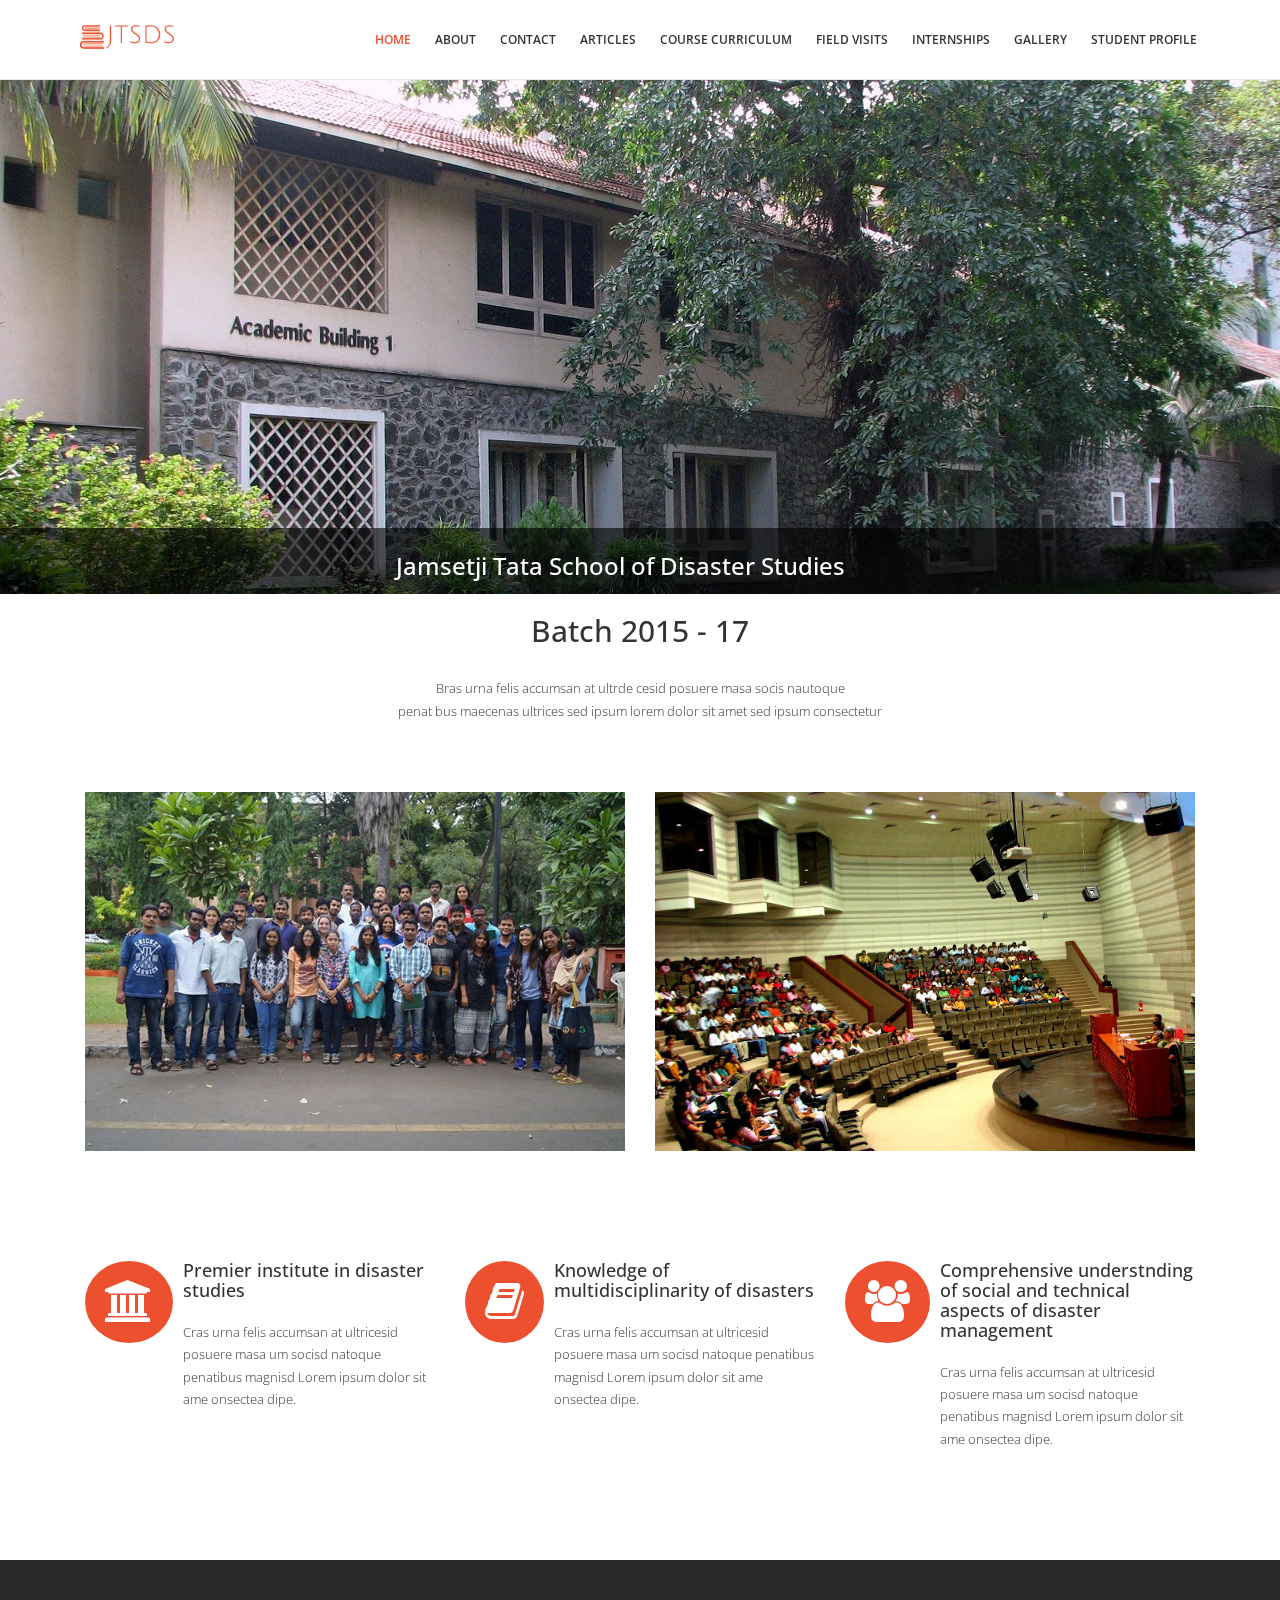
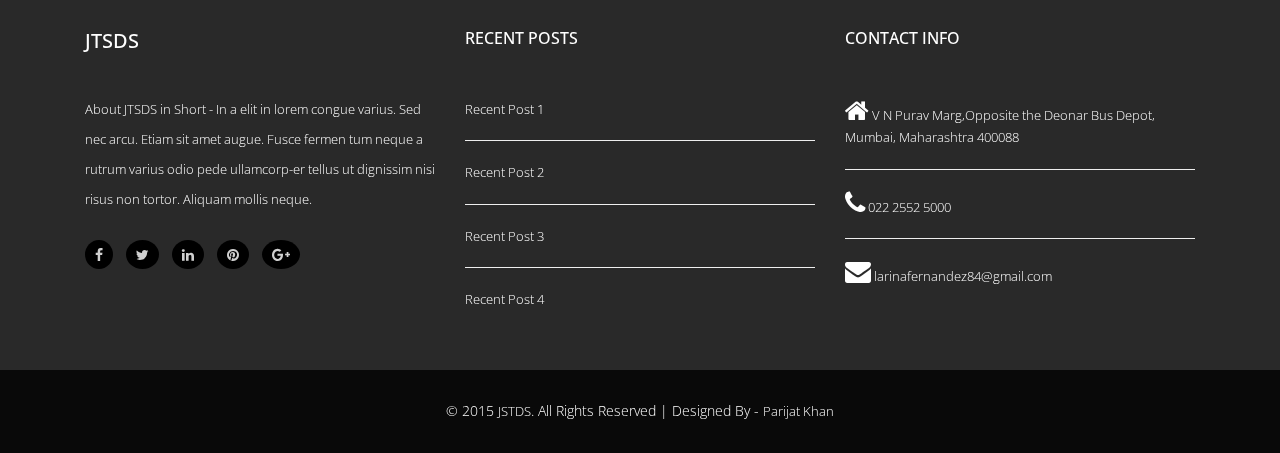
<file: index.html>
<!DOCTYPE html>
<html lang="en">
  <head>
    <meta charset="utf-8">
    <meta http-equiv="X-UA-Compatible" content="IE=edge">
    <meta name="viewport" content="width=device-width, initial-scale=1">
    <title>Jamsetji Tata School of Disaster Studies</title>

    <!-- Bootstrap -->
    <link href="css/bootstrap.min.css" rel="stylesheet">
	<link rel="stylesheet" href="css/font-awesome.min.css">
	<link rel="stylesheet" href="css/jquery.bxslider.css">
	<link rel="stylesheet" type="text/css" href="css/isotope.css" media="screen" />	
	<link rel="stylesheet" href="css/animate.css">
	<link rel="stylesheet" href="js/fancybox/jquery.fancybox.css" type="text/css" media="screen" />
	<link href="css/prettyPhoto.css" rel="stylesheet" />
	<link href="css/style.css" rel="stylesheet" />	
	<script src="js/angular.min.js"></script>
    <script src="js/angular-route.min.js"></script>
    <script src="script.js"></script>
    <!-- HTML5 shim and Respond.js for IE8 support of HTML5 elements and media queries -->
    <!-- WARNING: Respond.js doesn't work if you view the page via file:// -->
    <!--[if lt IE 9]>
      <script src="https://oss.maxcdn.com/html5shiv/3.7.2/html5shiv.min.js"></script>
      <script src="https://oss.maxcdn.com/respond/1.4.2/respond.min.js"></script>
    <![endif]-->
  </head>
  <body ng-app="mainApp">
	<header>		
		<nav class="navbar navbar-default navbar-static-top" role="navigation">
			<div class="navigation">
				<div class="container">					
					<div class="navbar-header">
						<button type="button" class="navbar-toggle collapsed" data-toggle="collapse" data-target=".navbar-collapse.collapse">
							<span class="sr-only">Toggle navigation</span>
							<span class="icon-bar"></span>
							<span class="icon-bar"></span>
							<span class="icon-bar"></span>
						</button>
						<div class="navbar-brand">
						<img src="images\logo.png"/>
						</div>
					</div>
					
					<div class="navbar-collapse collapse">							
						<div class="menu" ng-controller="MyCtrl">
							<ul class="nav nav-tabs" role="tablist">
								<li role="presentation"><a href="#/" ng-class="{active:isActive('/')}">Home</a></li>
								<li role="presentation"><a href="#/about" ng-class="{active:isActive('/about')}">About</a></li>
								<li role="presentation"><a href="#/contact" ng-class="{active:isActive('/contact')}">Contact</a></li>
								<li role="presentation"><a href="#/articles" ng-class="{active:isActive('/articles')}">Articles</a></li>
								<li role="presentation"><a href="#/courses" ng-class="{active:isActive('/courses')}">Course Curriculum</a></li>
								<li role="presentation"><a href="#/fieldsvisits" ng-class="{active:isActive('/fieldsvisits')}">Field Visits</a></li>
								<li role="presentation"><a href="#/interships" ng-class="{active:isActive('/interships')}">Internships</a></li>
								<li role="presentation"><a href="#/gallery" ng-class="{active:isActive('/gallery')}">Gallery</a></li>
								<li role="presentation"><a href="#/profile" ng-class="{active:isActive('/profile')}">Student Profile</a></li>
														
							</ul>
						</div>
					</div>						
				</div>
			</div>	
		</nav>		
	</header>
	
    <div ng-view></div>
	
	<footer>
		<div class="footer">
			<div class="container">
				<div class="col-md-4 wow fadeInUp" data-wow-offset="0" data-wow-delay="0.2s">
					<h2>JTSDS</h2>
					<p>About JTSDS in Short - In a elit in lorem congue varius. Sed nec arcu.
					Etiam sit amet augue.
					Fusce fermen tum neque a rutrum varius odio pede 
					ullamcorp-er tellus ut dignissim nisi risus non tortor.
					Aliquam mollis neque.</p>
					
					<ul class="social-network">
						<li><a href="#" data-placement="top" title="Facebook"><i class="fa fa-facebook fa-1x"></i></a></li>
						<li><a href="#" data-placement="top" title="Twitter"><i class="fa fa-twitter fa-1x"></i></a></li>
						<li><a href="#" data-placement="top" title="Linkedin"><i class="fa fa-linkedin fa-1x"></i></a></li>
						<li><a href="#" data-placement="top" title="Pinterest"><i class="fa fa-pinterest fa-1x"></i></a></li>
						<li><a href="#" data-placement="top" title="Google plus"><i class="fa fa-google-plus fa-1x"></i></a></li>
					</ul>
				</div>
				
				<div class="col-md-4 wow fadeInUp" data-wow-offset="0" data-wow-delay="0.4s">
					<h3>RECENT POSTS</h3>
					<ul>
						<li>Recent Post 1</li><hr>
						<li>Recent Post 2</li><hr>
						<li>Recent Post 3</li><hr>
						<li>Recent Post 4</li>
					</ul>
				</div>
				
				<div class="col-md-4 wow fadeInUp" data-wow-offset="0" data-wow-delay="0.6s">
					<h3>CONTACT INFO</h3>
					<ul>
						<li><i class="fa fa-home fa-2x"></i> V N Purav Marg,Opposite the Deonar Bus Depot, Mumbai, Maharashtra 400088</li><hr>
						<li><i class="fa fa-phone fa-2x"></i> 022 2552 5000</li><hr>
						<li><i class="fa fa-envelope fa-2x"></i> larinafernandez84@gmail.com</li>
					</ul>
				</div>
				
			</div>
		</div>
		
		<div class="sub-footer">
			<div class="container">
				<div class="row">
					<div class="col-md-12">
						&copy; 2015 <a target="_blank" href="#" title="Jamsetji Tata School of Disaster Studies">JSTDS</a>. All Rights Reserved | Designed By - <a href="mailto:khanparijat@gmail.com" title="Contact Me">Parijat Khan</a>
					</div>
                    <!-- 
                        All links in the footer should remain intact. 
                        Licenseing information is available at: http://bootstraptaste.com/license/
                        You can buy this theme without footer links online at: http://bootstraptaste.com/buy/?theme=Multi
                    -->
					
				</div>
				<div class="pull-right">
					<a href="#home" class="scrollup"><i class="fa fa-angle-up fa-3x"></i></a>
				</div>
			</div>
		</div>		
	</footer>
   
	
    <!-- jQuery (necessary for Bootstrap's JavaScript plugins) -->	
    <script src="js/jquery-2.1.1.min.js"></script>	
    <!-- Include all compiled plugins (below), or include individual files as needed -->
    <script src="js/bootstrap.min.js"></script>
	<script src="js/wow.min.js"></script>
	<script src="js/fancybox/jquery.fancybox.pack.js"></script>
	<script src="js/jquery.easing.1.3.js"></script>
	<script src="js/jquery.bxslider.min.js"></script>
	<script src="js/jquery.prettyPhoto.js"></script>
	<script src="js/jquery.isotope.min.js"></script> 
	<script src="js/functions.js"></script>

	
  </body>
</html>
</file>
<file: css/isotope.css>
/* Start: Recommended Isotope styles */

/**** Isotope Filtering ****/

.isotope-item {
  z-index: 2;
}

.isotope-hidden.isotope-item {
  pointer-events: none;
  z-index: 1;
}

/**** Isotope CSS3 transitions ****/

.isotope,
.isotope .isotope-item {
  -webkit-transition-duration: 0.8s;
     -moz-transition-duration: 0.8s;
      -ms-transition-duration: 0.8s;
       -o-transition-duration: 0.8s;
          transition-duration: 0.8s;
}

.isotope {
  -webkit-transition-property: height, width;
     -moz-transition-property: height, width;
      -ms-transition-property: height, width;
       -o-transition-property: height, width;
          transition-property: height, width;
}

.isotope .isotope-item {
  -webkit-transition-property: -webkit-transform, opacity;
     -moz-transition-property:    -moz-transform, opacity;
      -ms-transition-property:     -ms-transform, opacity;
       -o-transition-property:         top, left, opacity;
          transition-property:         transform, opacity;
}

/**** disabling Isotope CSS3 transitions ****/

.isotope.no-transition,
.isotope.no-transition .isotope-item,
.isotope .isotope-item.no-transition {
  -webkit-transition-duration: 0s;
     -moz-transition-duration: 0s;
      -ms-transition-duration: 0s;
       -o-transition-duration: 0s;
          transition-duration: 0s;
}

/* End: Recommended Isotope styles */



/* disable CSS transitions for containers with infinite scrolling*/
.isotope.infinite-scrolling {
  -webkit-transition: none;
     -moz-transition: none;
      -ms-transition: none;
       -o-transition: none;
          transition: none;
}



/**** Isotope styles ****/

/* required for containers to inherit vertical size from window */
/*html,
body {
  height: 100%;
}*/

#container {
  border: 1px solid #666;
  padding: 5px;
  margin-bottom: 20px;
}

.element {
  width: 110px;
  height: 110px;
  margin: 5px;
  float: left;
  overflow: hidden;
  position: relative;
  background: #888;
  color: #222;
  -webkit-border-top-right-radius: 1.2em;
      -moz-border-radius-topright: 1.2em;
          border-top-right-radius: 1.2em;
}

.element.alkali          { background: #F00; background: hsl(   0, 100%, 50%); }
.element.alkaline-earth  { background: #F80; background: hsl(  36, 100%, 50%); }
.element.lanthanoid      { background: #FF0; background: hsl(  72, 100%, 50%); }
.element.actinoid        { background: #0F0; background: hsl( 108, 100%, 50%); }
.element.transition      { background: #0F8; background: hsl( 144, 100%, 50%); }
.element.post-transition { background: #0FF; background: hsl( 180, 100%, 50%); }
.element.metalloid       { background: #08F; background: hsl( 216, 100%, 50%); }
.element.other.nonmetal  { background: #00F; background: hsl( 252, 100%, 50%); }
.element.halogen         { background: #F0F; background: hsl( 288, 100%, 50%); }
.element.noble-gas       { background: #F08; background: hsl( 324, 100%, 50%); }


.element * {
  position: absolute;
  margin: 0;
}

.element .symbol {
  left: 0.2em;
  top: 0.4em;
  font-size: 3.8em;
  line-height: 1.0em;
  color: #FFF;
}
.element.large .symbol {
  font-size: 4.5em;
}

.element.fake .symbol {
  color: #000;
}

.element .name {
  left: 0.5em;
  bottom: 1.6em;
  font-size: 1.05em;
}

.element .weight {
  font-size: 0.9em;
  left: 0.5em;
  bottom: 0.5em;
}

.element .number {
  font-size: 1.25em;
  font-weight: bold;
  color: hsla(0,0%,0%,.5);
  right: 0.5em;
  top: 0.5em;
}

.variable-sizes .element.width2 { width: 230px; }

.variable-sizes .element.height2 { height: 230px; }

.variable-sizes .element.width2.height2 {
  font-size: 2.0em;
}

.element.large,
.variable-sizes .element.large,
.variable-sizes .element.large.width2.height2 {
  font-size: 3.0em;
  width: 350px;
  height: 350px;
  z-index: 100;
}

.clickable .element:hover {
  cursor: pointer;
}

.clickable .element:hover h3 {
  text-shadow:
    0 0 10px white,
    0 0 10px white
  ;
}

.clickable .element:hover h2 {
  color: white;
}
</file>
<file: css/prettyPhoto.css>
div.pp_default .pp_top,div.pp_default .pp_top .pp_middle,div.pp_default .pp_top .pp_left,div.pp_default .pp_top .pp_right,div.pp_default .pp_bottom,div.pp_default .pp_bottom .pp_left,div.pp_default .pp_bottom .pp_middle,div.pp_default .pp_bottom .pp_right{height:13px}
div.pp_default .pp_top .pp_left{background:url(../images/prettyPhoto/default/sprite.png) -78px -93px no-repeat}
div.pp_default .pp_top .pp_middle{background:url(../images/prettyPhoto/default/sprite_x.png) top left repeat-x}
div.pp_default .pp_top .pp_right{background:url(../images/prettyPhoto/default/sprite.png) -112px -93px no-repeat}
div.pp_default .pp_content .ppt{color:#f8f8f8}
div.pp_default .pp_content_container .pp_left{background:url(../images/prettyPhoto/default/sprite_y.png) -7px 0 repeat-y;padding-left:13px}
div.pp_default .pp_content_container .pp_right{background:url(../images/prettyPhoto/default/sprite_y.png) top right repeat-y;padding-right:13px}
div.pp_default .pp_next:hover{background:url(../images/prettyPhoto/default/sprite_next.png) center right no-repeat;cursor:pointer}
div.pp_default .pp_previous:hover{background:url(../images/prettyPhoto/default/sprite_prev.png) center left no-repeat;cursor:pointer}
div.pp_default .pp_expand{background:url(../images/prettyPhoto/default/sprite.png) 0 -29px no-repeat;cursor:pointer;width:28px;height:28px}
div.pp_default .pp_expand:hover{background:url(../images/prettyPhoto/default/sprite.png) 0 -56px no-repeat;cursor:pointer}
div.pp_default .pp_contract{background:url(../images/prettyPhoto/default/sprite.png) 0 -84px no-repeat;cursor:pointer;width:28px;height:28px}
div.pp_default .pp_contract:hover{background:url(../images/prettyPhoto/default/sprite.png) 0 -113px no-repeat;cursor:pointer}
div.pp_default .pp_close{width:30px;height:30px;background:url(../images/prettyPhoto/default/sprite.png) 2px 1px no-repeat;cursor:pointer}
div.pp_default .pp_gallery ul li a{background:url(../images/prettyPhoto/default/default_thumb.png) center center #f8f8f8;border:1px solid #aaa}
div.pp_default .pp_social{margin-top:7px}
div.pp_default .pp_gallery a.pp_arrow_previous,div.pp_default .pp_gallery a.pp_arrow_next{position:static;left:auto}
div.pp_default .pp_nav .pp_play,div.pp_default .pp_nav .pp_pause{background:url(../images/prettyPhoto/default/sprite.png) -51px 1px no-repeat;height:30px;width:30px}
div.pp_default .pp_nav .pp_pause{background-position:-51px -29px}
div.pp_default a.pp_arrow_previous,div.pp_default a.pp_arrow_next{background:url(../images/prettyPhoto/default/sprite.png) -31px -3px no-repeat;height:20px;width:20px;margin:4px 0 0}
div.pp_default a.pp_arrow_next{left:52px;background-position:-82px -3px}
div.pp_default .pp_content_container .pp_details{margin-top:5px}
div.pp_default .pp_nav{clear:none;height:30px;width:110px;position:relative}
div.pp_default .pp_nav .currentTextHolder{font-family:Georgia;font-style:italic;color:#999;font-size:11px;left:75px;line-height:25px;position:absolute;top:2px;margin:0;padding:0 0 0 10px}
div.pp_default .pp_close:hover,div.pp_default .pp_nav .pp_play:hover,div.pp_default .pp_nav .pp_pause:hover,div.pp_default .pp_arrow_next:hover,div.pp_default .pp_arrow_previous:hover{opacity:0.7}
div.pp_default .pp_description{font-size:11px;font-weight:700;line-height:14px;margin:5px 50px 5px 0}
div.pp_default .pp_bottom .pp_left{background:url(../images/prettyPhoto/default/sprite.png) -78px -127px no-repeat}
div.pp_default .pp_bottom .pp_middle{background:url(../images/prettyPhoto/default/sprite_x.png) bottom left repeat-x}
div.pp_default .pp_bottom .pp_right{background:url(../images/prettyPhoto/default/sprite.png) -112px -127px no-repeat}
div.pp_default .pp_loaderIcon{background:url(../images/prettyPhoto/default/loader.gif) center center no-repeat}
div.light_rounded .pp_top .pp_left{background:url(../images/prettyPhoto/light_rounded/sprite.png) -88px -53px no-repeat}
div.light_rounded .pp_top .pp_right{background:url(../images/prettyPhoto/light_rounded/sprite.png) -110px -53px no-repeat}
div.light_rounded .pp_next:hover{background:url(../images/prettyPhoto/light_rounded/btnNext.png) center right no-repeat;cursor:pointer}
div.light_rounded .pp_previous:hover{background:url(../images/prettyPhoto/light_rounded/btnPrevious.png) center left no-repeat;cursor:pointer}
div.light_rounded .pp_expand{background:url(../images/prettyPhoto/light_rounded/sprite.png) -31px -26px no-repeat;cursor:pointer}
div.light_rounded .pp_expand:hover{background:url(../images/prettyPhoto/light_rounded/sprite.png) -31px -47px no-repeat;cursor:pointer}
div.light_rounded .pp_contract{background:url(../images/prettyPhoto/light_rounded/sprite.png) 0 -26px no-repeat;cursor:pointer}
div.light_rounded .pp_contract:hover{background:url(../images/prettyPhoto/light_rounded/sprite.png) 0 -47px no-repeat;cursor:pointer}
div.light_rounded .pp_close{width:75px;height:22px;background:url(../images/prettyPhoto/light_rounded/sprite.png) -1px -1px no-repeat;cursor:pointer}
div.light_rounded .pp_nav .pp_play{background:url(../images/prettyPhoto/light_rounded/sprite.png) -1px -100px no-repeat;height:15px;width:14px}
div.light_rounded .pp_nav .pp_pause{background:url(../images/prettyPhoto/light_rounded/sprite.png) -24px -100px no-repeat;height:15px;width:14px}
div.light_rounded .pp_arrow_previous{background:url(../images/prettyPhoto/light_rounded/sprite.png) 0 -71px no-repeat}
div.light_rounded .pp_arrow_next{background:url(../images/prettyPhoto/light_rounded/sprite.png) -22px -71px no-repeat}
div.light_rounded .pp_bottom .pp_left{background:url(../images/prettyPhoto/light_rounded/sprite.png) -88px -80px no-repeat}
div.light_rounded .pp_bottom .pp_right{background:url(../images/prettyPhoto/light_rounded/sprite.png) -110px -80px no-repeat}
div.dark_rounded .pp_top .pp_left{background:url(../images/prettyPhoto/dark_rounded/sprite.png) -88px -53px no-repeat}
div.dark_rounded .pp_top .pp_right{background:url(../images/prettyPhoto/dark_rounded/sprite.png) -110px -53px no-repeat}
div.dark_rounded .pp_content_container .pp_left{background:url(../images/prettyPhoto/dark_rounded/contentPattern.png) top left repeat-y}
div.dark_rounded .pp_content_container .pp_right{background:url(../images/prettyPhoto/dark_rounded/contentPattern.png) top right repeat-y}
div.dark_rounded .pp_next:hover{background:url(../images/prettyPhoto/dark_rounded/btnNext.png) center right no-repeat;cursor:pointer}
div.dark_rounded .pp_previous:hover{background:url(../images/prettyPhoto/dark_rounded/btnPrevious.png) center left no-repeat;cursor:pointer}
div.dark_rounded .pp_expand{background:url(../images/prettyPhoto/dark_rounded/sprite.png) -31px -26px no-repeat;cursor:pointer}
div.dark_rounded .pp_expand:hover{background:url(../images/prettyPhoto/dark_rounded/sprite.png) -31px -47px no-repeat;cursor:pointer}
div.dark_rounded .pp_contract{background:url(../images/prettyPhoto/dark_rounded/sprite.png) 0 -26px no-repeat;cursor:pointer}
div.dark_rounded .pp_contract:hover{background:url(../images/prettyPhoto/dark_rounded/sprite.png) 0 -47px no-repeat;cursor:pointer}
div.dark_rounded .pp_close{width:75px;height:22px;background:url(../images/prettyPhoto/dark_rounded/sprite.png) -1px -1px no-repeat;cursor:pointer}
div.dark_rounded .pp_description{margin-right:85px;color:#fff}
div.dark_rounded .pp_nav .pp_play{background:url(../images/prettyPhoto/dark_rounded/sprite.png) -1px -100px no-repeat;height:15px;width:14px}
div.dark_rounded .pp_nav .pp_pause{background:url(../images/prettyPhoto/dark_rounded/sprite.png) -24px -100px no-repeat;height:15px;width:14px}
div.dark_rounded .pp_arrow_previous{background:url(../images/prettyPhoto/dark_rounded/sprite.png) 0 -71px no-repeat}
div.dark_rounded .pp_arrow_next{background:url(../images/prettyPhoto/dark_rounded/sprite.png) -22px -71px no-repeat}
div.dark_rounded .pp_bottom .pp_left{background:url(../images/prettyPhoto/dark_rounded/sprite.png) -88px -80px no-repeat}
div.dark_rounded .pp_bottom .pp_right{background:url(../images/prettyPhoto/dark_rounded/sprite.png) -110px -80px no-repeat}
div.dark_rounded .pp_loaderIcon{background:url(../images/prettyPhoto/dark_rounded/loader.gif) center center no-repeat}
div.dark_square .pp_left,div.dark_square .pp_middle,div.dark_square .pp_right,div.dark_square .pp_content{background:#000}
div.dark_square .pp_description{color:#fff;margin:0 85px 0 0}
div.dark_square .pp_loaderIcon{background:url(../images/prettyPhoto/dark_square/loader.gif) center center no-repeat}
div.dark_square .pp_expand{background:url(../images/prettyPhoto/dark_square/sprite.png) -31px -26px no-repeat;cursor:pointer}
div.dark_square .pp_expand:hover{background:url(../images/prettyPhoto/dark_square/sprite.png) -31px -47px no-repeat;cursor:pointer}
div.dark_square .pp_contract{background:url(../images/prettyPhoto/dark_square/sprite.png) 0 -26px no-repeat;cursor:pointer}
div.dark_square .pp_contract:hover{background:url(../images/prettyPhoto/dark_square/sprite.png) 0 -47px no-repeat;cursor:pointer}
div.dark_square .pp_close{width:75px;height:22px;background:url(../images/prettyPhoto/dark_square/sprite.png) -1px -1px no-repeat;cursor:pointer}
div.dark_square .pp_nav{clear:none}
div.dark_square .pp_nav .pp_play{background:url(../images/prettyPhoto/dark_square/sprite.png) -1px -100px no-repeat;height:15px;width:14px}
div.dark_square .pp_nav .pp_pause{background:url(../images/prettyPhoto/dark_square/sprite.png) -24px -100px no-repeat;height:15px;width:14px}
div.dark_square .pp_arrow_previous{background:url(../images/prettyPhoto/dark_square/sprite.png) 0 -71px no-repeat}
div.dark_square .pp_arrow_next{background:url(../images/prettyPhoto/dark_square/sprite.png) -22px -71px no-repeat}
div.dark_square .pp_next:hover{background:url(../images/prettyPhoto/dark_square/btnNext.png) center right no-repeat;cursor:pointer}
div.dark_square .pp_previous:hover{background:url(../images/prettyPhoto/dark_square/btnPrevious.png) center left no-repeat;cursor:pointer}
div.light_square .pp_expand{background:url(../images/prettyPhoto/light_square/sprite.png) -31px -26px no-repeat;cursor:pointer}
div.light_square .pp_expand:hover{background:url(../images/prettyPhoto/light_square/sprite.png) -31px -47px no-repeat;cursor:pointer}
div.light_square .pp_contract{background:url(../images/prettyPhoto/light_square/sprite.png) 0 -26px no-repeat;cursor:pointer}
div.light_square .pp_contract:hover{background:url(../images/prettyPhoto/light_square/sprite.png) 0 -47px no-repeat;cursor:pointer}
div.light_square .pp_close{width:75px;height:22px;background:url(../images/prettyPhoto/light_square/sprite.png) -1px -1px no-repeat;cursor:pointer}
div.light_square .pp_nav .pp_play{background:url(../images/prettyPhoto/light_square/sprite.png) -1px -100px no-repeat;height:15px;width:14px}
div.light_square .pp_nav .pp_pause{background:url(../images/prettyPhoto/light_square/sprite.png) -24px -100px no-repeat;height:15px;width:14px}
div.light_square .pp_arrow_previous{background:url(../images/prettyPhoto/light_square/sprite.png) 0 -71px no-repeat}
div.light_square .pp_arrow_next{background:url(../images/prettyPhoto/light_square/sprite.png) -22px -71px no-repeat}
div.light_square .pp_next:hover{background:url(../images/prettyPhoto/light_square/btnNext.png) center right no-repeat;cursor:pointer}
div.light_square .pp_previous:hover{background:url(../images/prettyPhoto/light_square/btnPrevious.png) center left no-repeat;cursor:pointer}
div.facebook .pp_top .pp_left{background:url(../images/prettyPhoto/facebook/sprite.png) -88px -53px no-repeat}
div.facebook .pp_top .pp_middle{background:url(../images/prettyPhoto/facebook/contentPatternTop.png) top left repeat-x}
div.facebook .pp_top .pp_right{background:url(../images/prettyPhoto/facebook/sprite.png) -110px -53px no-repeat}
div.facebook .pp_content_container .pp_left{background:url(../images/prettyPhoto/facebook/contentPatternLeft.png) top left repeat-y}
div.facebook .pp_content_container .pp_right{background:url(../images/prettyPhoto/facebook/contentPatternRight.png) top right repeat-y}
div.facebook .pp_expand{background:url(../images/prettyPhoto/facebook/sprite.png) -31px -26px no-repeat;cursor:pointer}
div.facebook .pp_expand:hover{background:url(../images/prettyPhoto/facebook/sprite.png) -31px -47px no-repeat;cursor:pointer}
div.facebook .pp_contract{background:url(../images/prettyPhoto/facebook/sprite.png) 0 -26px no-repeat;cursor:pointer}
div.facebook .pp_contract:hover{background:url(../images/prettyPhoto/facebook/sprite.png) 0 -47px no-repeat;cursor:pointer}
div.facebook .pp_close{width:22px;height:22px;background:url(../images/prettyPhoto/facebook/sprite.png) -1px -1px no-repeat;cursor:pointer}
div.facebook .pp_description{margin:0 37px 0 0}
div.facebook .pp_loaderIcon{background:url(../images/prettyPhoto/facebook/loader.gif) center center no-repeat}
div.facebook .pp_arrow_previous{background:url(../images/prettyPhoto/facebook/sprite.png) 0 -71px no-repeat;height:22px;margin-top:0;width:22px}
div.facebook .pp_arrow_previous.disabled{background-position:0 -96px;cursor:default}
div.facebook .pp_arrow_next{background:url(../images/prettyPhoto/facebook/sprite.png) -32px -71px no-repeat;height:22px;margin-top:0;width:22px}
div.facebook .pp_arrow_next.disabled{background-position:-32px -96px;cursor:default}
div.facebook .pp_nav{margin-top:0}
div.facebook .pp_nav p{font-size:15px;padding:0 3px 0 4px}
div.facebook .pp_nav .pp_play{background:url(../images/prettyPhoto/facebook/sprite.png) -1px -123px no-repeat;height:22px;width:22px}
div.facebook .pp_nav .pp_pause{background:url(../images/prettyPhoto/facebook/sprite.png) -32px -123px no-repeat;height:22px;width:22px}
div.facebook .pp_next:hover{background:url(../images/prettyPhoto/facebook/btnNext.png) center right no-repeat;cursor:pointer}
div.facebook .pp_previous:hover{background:url(../images/prettyPhoto/facebook/btnPrevious.png) center left no-repeat;cursor:pointer}
div.facebook .pp_bottom .pp_left{background:url(../images/prettyPhoto/facebook/sprite.png) -88px -80px no-repeat}
div.facebook .pp_bottom .pp_middle{background:url(../images/prettyPhoto/facebook/contentPatternBottom.png) top left repeat-x}
div.facebook .pp_bottom .pp_right{background:url(../images/prettyPhoto/facebook/sprite.png) -110px -80px no-repeat}
div.pp_pic_holder a:focus{outline:none}
div.pp_overlay{background:#000;display:none;left:0;position:absolute;top:0;width:100%;z-index:9500}
div.pp_pic_holder{display:none;position:absolute;width:100px;z-index:10000}
.pp_content{height:40px;min-width:40px}
* html .pp_content{width:40px}
.pp_content_container{position:relative;text-align:left;width:100%}
.pp_content_container .pp_left{padding-left:20px}
.pp_content_container .pp_right{padding-right:20px}
.pp_content_container .pp_details{float:left;margin:10px 0 2px}
.pp_description{display:none;margin:0}
.pp_social{float:left;margin:0}
.pp_social .facebook{float:left;margin-left:5px;width:55px;overflow:hidden}
.pp_social .twitter{float:left}
.pp_nav{clear:right;float:left;margin:3px 10px 0 0}
.pp_nav p{float:left;white-space:nowrap;margin:2px 4px}
.pp_nav .pp_play,.pp_nav .pp_pause{float:left;margin-right:4px;text-indent:-10000px}
a.pp_arrow_previous,a.pp_arrow_next{display:block;float:left;height:15px;margin-top:3px;overflow:hidden;text-indent:-10000px;width:14px}
.pp_hoverContainer{position:absolute;top:0;width:100%;z-index:2000}
.pp_gallery{display:none;left:50%;margin-top:-50px;position:absolute;z-index:10000}
.pp_gallery div{float:left;overflow:hidden;position:relative}
.pp_gallery ul{float:left;height:35px;position:relative;white-space:nowrap;margin:0 0 0 5px;padding:0}
.pp_gallery ul a{border:1px rgba(0,0,0,0.5) solid;display:block;float:left;height:33px;overflow:hidden}
.pp_gallery ul a img{border:0}
.pp_gallery li{display:block;float:left;margin:0 5px 0 0;padding:0}
.pp_gallery li.default a{background:url(../images/prettyPhoto/facebook/default_thumbnail.gif) 0 0 no-repeat;display:block;height:33px;width:50px}
.pp_gallery .pp_arrow_previous,.pp_gallery .pp_arrow_next{margin-top:7px!important}
a.pp_next{background:url(../images/prettyPhoto/light_rounded/btnNext.png) 10000px 10000px no-repeat;display:block;float:right;height:100%;text-indent:-10000px;width:49%}
a.pp_previous{background:url(../images/prettyPhoto/light_rounded/btnNext.png) 10000px 10000px no-repeat;display:block;float:left;height:100%;text-indent:-10000px;width:49%}
a.pp_expand,a.pp_contract{cursor:pointer;display:none;height:20px;position:absolute;right:30px;text-indent:-10000px;top:10px;width:20px;z-index:20000}
a.pp_close{position:absolute;right:0;top:0;display:block;line-height:22px;text-indent:-10000px}
.pp_loaderIcon{display:block;height:24px;left:50%;position:absolute;top:50%;width:24px;margin:-12px 0 0 -12px}
#pp_full_res{line-height:1!important}
#pp_full_res .pp_inline{text-align:left}
#pp_full_res .pp_inline p{margin:0 0 15px}
div.ppt{color:#fff;display:none;font-size:17px;z-index:9999;margin:0 0 5px 15px}
div.pp_default .pp_content,div.light_rounded .pp_content{background-color:#fff}
div.pp_default #pp_full_res .pp_inline,div.light_rounded .pp_content .ppt,div.light_rounded #pp_full_res .pp_inline,div.light_square .pp_content .ppt,div.light_square #pp_full_res .pp_inline,div.facebook .pp_content .ppt,div.facebook #pp_full_res .pp_inline{color:#000}
div.pp_default .pp_gallery ul li a:hover,div.pp_default .pp_gallery ul li.selected a,.pp_gallery ul a:hover,.pp_gallery li.selected a{border-color:#fff}
div.pp_default .pp_details,div.light_rounded .pp_details,div.dark_rounded .pp_details,div.dark_square .pp_details,div.light_square .pp_details,div.facebook .pp_details{position:relative}
div.light_rounded .pp_top .pp_middle,div.light_rounded .pp_content_container .pp_left,div.light_rounded .pp_content_container .pp_right,div.light_rounded .pp_bottom .pp_middle,div.light_square .pp_left,div.light_square .pp_middle,div.light_square .pp_right,div.light_square .pp_content,div.facebook .pp_content{background:#fff}
div.light_rounded .pp_description,div.light_square .pp_description{margin-right:85px}
div.light_rounded .pp_gallery a.pp_arrow_previous,div.light_rounded .pp_gallery a.pp_arrow_next,div.dark_rounded .pp_gallery a.pp_arrow_previous,div.dark_rounded .pp_gallery a.pp_arrow_next,div.dark_square .pp_gallery a.pp_arrow_previous,div.dark_square .pp_gallery a.pp_arrow_next,div.light_square .pp_gallery a.pp_arrow_previous,div.light_square .pp_gallery a.pp_arrow_next{margin-top:12px!important}
div.light_rounded .pp_arrow_previous.disabled,div.dark_rounded .pp_arrow_previous.disabled,div.dark_square .pp_arrow_previous.disabled,div.light_square .pp_arrow_previous.disabled{background-position:0 -87px;cursor:default}
div.light_rounded .pp_arrow_next.disabled,div.dark_rounded .pp_arrow_next.disabled,div.dark_square .pp_arrow_next.disabled,div.light_square .pp_arrow_next.disabled{background-position:-22px -87px;cursor:default}
div.light_rounded .pp_loaderIcon,div.light_square .pp_loaderIcon{background:url(../images/prettyPhoto/light_rounded/loader.gif) center center no-repeat}
div.dark_rounded .pp_top .pp_middle,div.dark_rounded .pp_content,div.dark_rounded .pp_bottom .pp_middle{background:url(../images/prettyPhoto/dark_rounded/contentPattern.png) top left repeat}
div.dark_rounded .currentTextHolder,div.dark_square .currentTextHolder{color:#c4c4c4}
div.dark_rounded #pp_full_res .pp_inline,div.dark_square #pp_full_res .pp_inline{color:#fff}
.pp_top,.pp_bottom{height:20px;position:relative}
* html .pp_top,* html .pp_bottom{padding:0 20px}
.pp_top .pp_left,.pp_bottom .pp_left{height:20px;left:0;position:absolute;width:20px}
.pp_top .pp_middle,.pp_bottom .pp_middle{height:20px;left:20px;position:absolute;right:20px}
* html .pp_top .pp_middle,* html .pp_bottom .pp_middle{left:0;position:static}
.pp_top .pp_right,.pp_bottom .pp_right{height:20px;left:auto;position:absolute;right:0;top:0;width:20px}
.pp_fade,.pp_gallery li.default a img{display:none}
</file>
<file: css/style.css>
/* ==== Google font ==== */
@import url(//fonts.googleapis.com/css?family=Open+Sans:400,300,700,600);

@import url('font-awesome.css');
/* ==== overwrite bootstrap standard ==== */
@import url('overwrite.css');
@import url('animate.css');



body {
	font-family:'Open Sans', Arial, sans-serif;
	font-size:14px;
	font-weight:300;
	line-height:1.6em;
	color:#fff;
	background-color:#fff;
	overflow-x:hidden;
}

hi,h2,h3,h4,h5,h6 {
	color:#333;
	line-height:1.1em;
}

p {
	color:#333;
	font-size:13px;
}
a {
    text-decoration:none;
    transition: all 0.1s ease-in-out;
    -moz-transition: all 0.1s ease-in-out;
    -webkit-transition: all 0.1s ease-in-out;
    -o-transition: all 0.1s ease-in-out;
    outline: none;
	color:#333;
}
a:hover {
	text-decoration: none;
	color:#eee;	
	}

.btn-primary {
	padding: 8px 20px;
	background: #ED502E;
	color: #fff;
	border:none;
	margin-top: 20px;
}	

.btn-primary:hover, 
.btn-primary:focus{
  background: #eb8984;
  outline: none;
  box-shadow: none;
} 

.text-center h2 {
	margin-bottom:30px;
}

.text-center p {
	margin-bottom:50px;
	color:#333;
}

.btn-default {
  color: #333;
  background-color: #fff;
  border-color: #fff;
  text-transform:uppercase;
  font-size:18px;
  border-radius:30px;
  margin-left:-10px;
}

.btn-default:hover {
	background-color:#f9f9f9;
	color:#ED502E;
	border-color: #fff;	
}

/*===========================
  Menu and Navigation
============================ */
.navigation  {
	background-color:#fff;
	padding:0;
}

.navbar-header{
	width:20%;
}

.navbar-brand{
	display:block;
	padding:25px 10px;
	width:50%;
	overflow:hidden;
}

.navbar-brand img{
	width: 100%;
}


.menu {
	font-size:12px;
	float:right;
	text-transform:uppercase;
	font-weight:600;	
}

.menu ul.nav-tabs li {
	color:#000;	
}

.nav-tabs {
	border-bottom: 0;
}
.nav-tabs > li {
	float: left;
	margin-bottom: 0;
}
.nav-tabs > li > a {	
	border-radius:0;
	color:#333;
	padding:30px 10px;
}

.nav-tabs > li > a:hover {	
	color: #ED502E;
	border-color: #fff #fff #fff;
	border-radius:0;
	background-color:#fff; 
	transition: all 0.3s ease-in-out;
	-moz-transition: all 0.3s ease-in-out;
	-webkit-transition: all 0.3s ease-in-out;
	-o-transition: all 0.3s ease-in-out;
}
.nav-tabs > li > a.active {
	color: #ED502E;
	border-radius:0;
	transition: all 0.3s ease-in-out;
	-moz-transition: all 0.3s ease-in-out;
	-webkit-transition: all 0.3s ease-in-out;
	-o-transition: all 0.3s ease-in-out;
}

.slider {
	margin-top:-20px;
	margin-right:0px;
	margin-left:-40px;
}

.img-responsive{
	width:100%;
	position: relative;
}

.img-responsive .post-content{
	display: block;
	width:100%;
	background-color: rgba(0,0,0,0.6);
	text-align: center;
	bottom:0;
    left:0;
	padding: 5px 5px;
    position: absolute;
}

.img-responsive .post-content h3{
	color: #fff;
}

.box {
	margin-top:70px;
	text-align:center;	
	background:#f9f9f9;
}
.box h4 {
	text-transform:uppercase;
	margin-top:50px;
	margin-bottom:80px;
	padding:50px;
}
.box i {
	color:#fff;
	border-radius:50%;
	padding:20px;
	background:#ED502E;
}
.box i:hover {
	color:#ED502E;
	background:#fff;
}

/*===========================
 Feature
============================ */
.features p {
	margin-bottom:70px;
	color:#333;
}

.main-feature {
	padding-bottom:50px;
	padding-top:80px;
}

.main-feature .media {
	margin-top:30px;
	margin-bottom:30px;
}

.main-feature .media p {
	margin-top:20px;
	margin-bottom:30px;
	color:#333;
}

.main-feature .media i {
	border-radius:50%;
	padding:20px;
	background:#ED502E;
	color:#fff;
}

.main-feature .text-center {
	background:#fD502E;
	padding:70px;
	margin-top:30px;
}

.main-feature .text-center h2,p {
	color:#fff;
}

.main-feature .text-center p {
	color:#fff;
}
/*===========================
	about-us
============================ */

.about-us {
	background:#f9f9f9;
	margin-top:-50px;
	padding-top:90px;
	padding-bottom:80px;
}

.about-us img {
	margin-top:50px;
	border-radius:20%;
	margin-bottom:20px;
}

/*===========================
	services
============================ */
.services {
	background:#f9f9f9;
	margin-top:-50px;
	padding-top:90px;
	padding-bottom:50px;
}

.services img {
	margin-top:50px;
	border-radius:50%;
	margin-bottom:20px;
}

.services-box i {
	padding:50px;
	margin-top:30px;
	margin-bottom:40px;
	border-radius:50%;
}
.services-box i.fa-rocket {
	background-color: #00abf0;	
}
.services-box i.fa-cogs {
	background-color: #02FE7C;	
}
.services-box i.fa-eye {
	background-color: #0077b5;	
}

.services-box h4 {
	margin-bottom:20px;
}

.skills {
	margin-top:60px;
}

.skill {
	margin-top:60px;
	margin-bottom:50px;
	padding-bottom:50px;
}

.skill h2{
  margin-bottom: 25px;
}

.progress-wrap{
  position: relative;
}

.progress .color1,
.progress .color1 .bar-width{
  background: #2d7da4;
}

.progress .color2,
.progress .color2 .bar-width{
  background: #6aa42f;
}

.progress .color3,
.progress .color3 .bar-width{
  background: #ffcc33;
}

.progress .color4,
.progress .color4 .bar-width{
  background: #db3615;
}

.progress, 
.progress-bar {
  height: 50px;
  line-height: 20px;
  background: #e6e6e6;
  -webkit-box-shadow: none;
  -moz-box-shadow: none;
  box-shadow: none;
  border-radius: 0;
  overflow: visible;
  text-align: right;
}

.progress{
  position: relative;
}

.progress .bar-width{
  position: absolute;
  width: 40px;
  height: 20px;
  line-height: 20px;
  text-align: center;
  font-size: 12px;
  font-weight: 700;
  top: -30px;
  border-radius: 2px;
  margin-left: -30px;
}

.progress span{
  position: relative;
}

.progress span:before{
  content: " ";
  position: absolute;
  width: auto;
  height: auto;
  border-width: 8px 5px;
  border-style: solid;
  bottom: -15px;
  right: 8px;
}

.progress .color1 span:before{
  border-color: #2d7da4 transparent transparent transparent;
}

.progress .color2 span:before{
  border-color: #6aa42f transparent transparent transparent;
}

.progress .color3 span:before{
  border-color: #ffcc33 transparent transparent transparent;
}

.progress .color4 span:before{
  border-color: #db3615 transparent transparent transparent;
}

.services-skill {
	margin-top:30px;
	margin-bottom:50px;
	padding-bottom:50px;
}

/*===========================
	blog
============================ */
#blog {
	margin-top:50px;
}

.widget {
  margin-bottom: 60px;
  padding-left: 0;
}

.single_comments {
  margin-bottom: 20px;
}

.single_comments img {
  float: left;
  margin-right: 10px;
  margin-top: 5px;
}

.single_comments p {
  margin-bottom: 0;
}

.widget .entry-meta span {
  display: inline-block;
  margin-right: 10px;
}

.widget h3 {
  color: #000;
  text-transform: uppercase;
  margin-bottom: 20px;
}

.blog_category{
  list-style:none;
  margin:0;
  padding:0;
}

.blog_category li{
  float:none;
  margin-bottom:20px;
}

.blog_category li a {
  background:#f5f5f5;
  border-radius: 4px;
  color: #888;
  display: inline-block;
  padding: 5px 15px;
}

.blog_category li a:hover{
  background:#ED502E;
  color: #fff;
}

 .badge:before {
  border-color: transparent transparent transparent #ED502E;
  border-style: solid;
  border-width: 10px;
  bottom: -8px;
  content: "";
  height: 0;
  left: 5px;
  position: absolute;
  z-index: -99999;
}

.badge {
  background-color: #ED502E;
  border-radius: 5px;
  color: #fff;
  padding: 8px;
  position: relative;
  left: 60px;
  top: -18px;
  font-weight: normal;
}

.blog_archieve {
  list-style: none outside none;
  margin: 0;
  padding: 0;
}

.blog_archieve li {
  padding: 10px 0;
  border-bottom: 1px solid #f5f5f5;
}

.blog_archieve li:first-child {
  padding-top: 0;
}

ul.gallery {
  list-style: none;
  padding: 0;
  margin: 0;
}

ul.gallery li {
  display: block;
  width: 60px;
  padding: 0;
  margin: 0 4px 4px 0;
  float: left;
}

ul.faq {
  list-style: none;
  margin: 0;
}

ul.faq li {
  margin-top: 30px;
}

ul.faq li:first-child {
  margin-top: 0;
}

ul.faq li span.number {
  display: block;
  float: left;
  width: 50px;
  height: 50px;
  line-height: 50px;
  text-align: center;
  background: #34495e;
  color: #fff;
  font-size: 24px;
}

ul.faq li > div {
  margin-left: 70px;
}

ul.faq li > div h3 {
  margin-top: 0;
}


.embed-container {
  position: relative;
  padding-bottom: 56.25%;
  padding-top: 30px;
  height: 0;
  overflow: hidden;
}

.embed-container iframe,
.embed-container object,
.embed-container embed {
  position: absolute;
  top: 0;
  left: 0;
  width: 100%;
  height: 100%;
}

.blog-item {
  border-radius: 0;
  overflow: hidden;
  margin-bottom: 50px;
}

.blog .blog-item .img-blog {
  border-radius: 5px;
  margin-bottom: 45px;
}

.blog .blog-item .blog-content {
  padding-bottom: 25px;
}

.blog .blog-item .blog-content h2 {
  margin-top: 0;
  font-size: 30px;
}

.readmore{
  margin-top: 0;
}

.blog .blog-item .blog-content h4 {
  color: #858586;
  margin-bottom: 40px;
  /* font-weight: 300 */}

.blog .blog-item .blog-content p {
  font-size: 13px;
  color:#858586;
}

.blog .blog-item .entry-meta {
  border-radius: 5px;
  overflow: hidden;
}

.blog .blog-item .entry-meta > span {
  background: #f5f5f5;
  border-top: 1px solid #fff;
  display: block;
  font-size: 12px;
  overflow: hidden;
  padding: 5px;
  text-align: left;
}

#publish_date {
  background: #ED502E;
  border-bottom: 5px solid #4e4e4e;
  color: #fff;
  padding: 5px 0;
  text-align: center;
}

.blog .blog-item .entry-meta > span {
  color: #ccc;
}

.blog .blog-item .entry-meta > span a {
  font-size: 12px;
  margin-left: 3px;
  font-weight: 300;
  color: #888;
}

ul.pagination > li > a {
  border: 1px solid #F1F1F1;
  margin-right:5px;
  border-radius: 5px;
  font-size: 16px;
  padding: 5px 14px;
}

ul.pagination > li > a i{
  margin-left:5px;
  margin-right:5px;
}

ul.pagination > li.active > a, 
ul.pagination > li:hover > a {
  background-color: #ED502E !important;
  border-color: #ED502E !important;
  color: #fff;
}

.search_box {
  background-image: url("../images/search_icon.png");
  background-position: 314px 15px;
  background-repeat: no-repeat;
  border-color: #DEDEDE;
  height: 48px;
  outline: medium none;
  box-shadow: none;
}

.form-control:focus {
  box-shadow:none;
  outline: 0 none;
}

ul.tag-cloud, 
ul.sidebar-gallery {
  list-style: none;
  padding: 0;
  margin: 0;
}

.tag-cloud li{
    display: inline-block;
    margin-bottom: 3px;
}

.tag-cloud li a {
  background: #f5f5f5;
  color: #888;
  border: 0;
  border-radius: 4px;
  padding: 8px 15px;
}

.tag-cloud li a:hover{
  background:#ED502E;
  color: #fff;  
}

.sidebar-gallery li{
  display: inline-block;
  margin: 0 10px 10px 0;
}

.sidebar-gallery li a {
  border-radius: 4px;
  display: inline-block;
}

/*===========================
	portfolio
============================ */
.recent-work-wrap {
  position: relative;
}

.recent-work-wrap img{
  width: 100%;
}

.recent-work-wrap .recent-work-inner{
  top: 0;
  background: transparent;
  opacity: .8;
  width: 100%;
  border-radius: 0;
  margin-bottom: 0;
}

.recent-work-wrap .recent-work-inner h3{
  margin: 10px 0;
}

.recent-work-wrap .recent-work-inner h3 a{
  font-size: 24px;
  color: #fff;
}

.recent-work-wrap .overlay {
  position: absolute;
  top: 0;
  left: 0;
  width: 100%;
  height: 100%;
  opacity: 0;
  border-radius: 0;
  background: #ED502E;
  color: #fff;
  vertical-align: middle;
  -webkit-transition: opacity 500ms;
  -moz-transition: opacity 500ms;
  -o-transition: opacity 500ms;
  transition: opacity 500ms;  
  padding: 30px;
}

.recent-work-wrap .overlay .preview {
  bottom: 0;
  display: inline-block;
  height: 35px;
  line-height: 35px;
  border-radius: 0;
  background: transparent;
  text-align: center;
  color: #fff;
}

.recent-work-wrap:hover .overlay {
  opacity: 1;
}

#portfolio {
  margin-top: 50px;
  margin-bottom:50px;
}

.portfolio-items, 
.portfolio-filter {
  list-style: none outside none;
  margin: 0 0 40px 0;
  padding: 0;
}

.portfolio-filter > li {
  display: inline-block;
}

.portfolio-filter > li a {
  background: none repeat scroll 0 0 #FFFFFF;
  font-size: 14px;
  font-weight: 400;
  margin-right: 20px;
  text-transform: uppercase;
  transition: all 0.9s ease 0s;
  -moz-transition: all 0.9s ease 0s;
  -webkit-transition: all 0.9s ease 0s;
  -o-transition: all 0.9s ease 0s;
  border: 1px solid #F2F2F2;
  outline: none;
  border-radius: 3px;
}

.portfolio-filter > li a:hover,
.portfolio-filter > li a.active{
  color:#fff;
  background: #ED502E;
  border: 1px solid #ED502E;
  box-shadow: none;
  -webkit-box-shadow: none;
}

.portfolio-items > li {
  float: left;
  padding: 0;
  -webkit-box-sizing: border-box;
  -moz-box-sizing: border-box;
  box-sizing: border-box;
}

.portfolio-item {
  margin: 0;
  padding:0;
}

/* Start: Recommended Isotope styles */
/**** Isotope Filtering ****/
.isotope-item {
  z-index: 2;
}

.isotope-hidden.isotope-item {
  pointer-events: none;
  z-index: 1;
}

/**** Isotope CSS3 transitions ****/
.isotope,
.isotope .isotope-item {
  -webkit-transition-duration: 0.8s;
  -moz-transition-duration: 0.8s;
  -ms-transition-duration: 0.8s;
  -o-transition-duration: 0.8s;
  transition-duration: 0.8s;
}

.isotope {
  -webkit-transition-property: height, width;
  -moz-transition-property: height, width;
  -ms-transition-property: height, width;
  -o-transition-property: height, width;
  transition-property: height, width;
}

.isotope .isotope-item {
  -webkit-transition-property: -webkit-transform, opacity;
  -moz-transition-property: -moz-transform, opacity;
  -ms-transition-property: -ms-transform, opacity;
  -o-transition-property: -o-transform, opacity;
  transition-property: transform, opacity;
}

/**** disabling Isotope CSS3 transitions ****/
.isotope.no-transition,
.isotope.no-transition .isotope-item,
.isotope .isotope-item.no-transition {
  -webkit-transition-duration: 0s;
  -moz-transition-duration: 0s;
  -ms-transition-duration: 0s;
  -o-transition-duration: 0s;
  transition-duration: 0s;
}

/* End: Recommended Isotope styles */
/* disable CSS transitions for containers with infinite scrolling*/
.isotope.infinite-scrolling {
  -webkit-transition: none;
  -moz-transition: none;
  -ms-transition: none;
  -o-transition: none;
  transition: none;
}

/*===========================
	contact
============================ */
/* --- Map --- */
.map{
	position:relative;
	margin-top:50px;
	margin-bottom:40px;
}

.map iframe{
	width:100%;
	height:350px;
	border:none;
}
.contact {
	margin-top:50px;
}

.contact-info {
	margin-top:10px;
}

.contact-info p {
	color:#333;
}

.contact-info ul {
	color:#333;
	list-style:none;
	margin-left:-40px;
	margin-bottom:20px;
	border-bottom: 1px solid #eee;
}

.contact-info ul li {
	margin-top:20px;
	margin-bottom:20px;
}

.contact-info i {
	color:#eb8984;	
}

.contact-form {
	margin-bottom:80px;
}

.form-group .form-control {
  padding: 7px 12px;
  border-color:#ddd;
  box-shadow: none;
}

textarea.form-control {
	box-shadow: none;
	border-color:#ddd;
	border-radius:0;
}

/*===========================
	footer
============================ */
.footer {
	background:#292929;
	padding:50px;	
}

.footer p {
	margin-top:-8px;
	font-size:13px;
	line-height:30px;
}

.footer h2 {
	color:#fff;
	margin-bottom:50px;
	font-size:20px;
}

ul.social-network {
	margin-top:30px;
	transition: all 0.3s ease-in-out;
  -moz-transition: all 0.3s ease-in-out;
  -webkit-transition: all 0.3s ease-in-out;
  -o-transition: all 0.3s ease-in-out;
}

ul.social-network li {
	display:inline;
	font-size: 14px;
	margin-right:10px;
	
}
ul.social-network li a {	
	color:#d0d0d0;
	padding:5px 10px;
	background:#000;
	border-radius:50%;
}

.social-network li:hover .fa-twitter {	
	color: #00abf0;	
}

.social-network li:hover .fa-facebook {
  color: #39579a;
}
.social-network li:hover .fa-google-plus {
  color: #eb8984;
}
.social-network li:hover .fa-pinterest {
  color: #c9171e;
  
}
.social-network li:hover .fa-linkedin {
  color: #0077b5;
  
}
.footer h3 {
	color:#fff;
	margin-bottom:50px;
	font-size:16px;
}
.footer ul {
	text-decoration:none;
	list-style:none;
	margin-left:-40px;
	font-size:13px;
}
.footer ul li:hover {
	color:#ED502E;
	cursor:pointer;	
}

.sub-footer a {
	color: #fff;
	font-size:13px;	
}

.sub-footer a:hover {
  color: #ED502E;
}

.sub-footer {
	background:#090909;
	padding:30px;
	text-align: center;
}
.sub-footer ul {
	list-style: none;
	padding: 0;
	margin: 0;
}

.sub-footer ul > li {
  display: inline-block;
  color:#fff;
  font-size:13px;
  margin-right:30px;
}

a.scrollup{
  color:#fff;
	height:40px;
	width:40px;
	font-size:12px;
	line-height:30px;
	text-align:center;
	text-decoration:none;
	position:fixed;
	bottom:20px;
	right:40px;	
	opacity:0,5;
	border-radius:50%;
	z-index:999;
}
a.scrollup:hover{
	opacity:1;
	background-color:#ED502E;
	color:#fff;;	
}

table{
  color: #111;
  text-align:left;
  border-left: 2px solid #bebebe;
}

table tr{
  background-color: #fff;
}

.table-wrapper{
  
}
</file>
